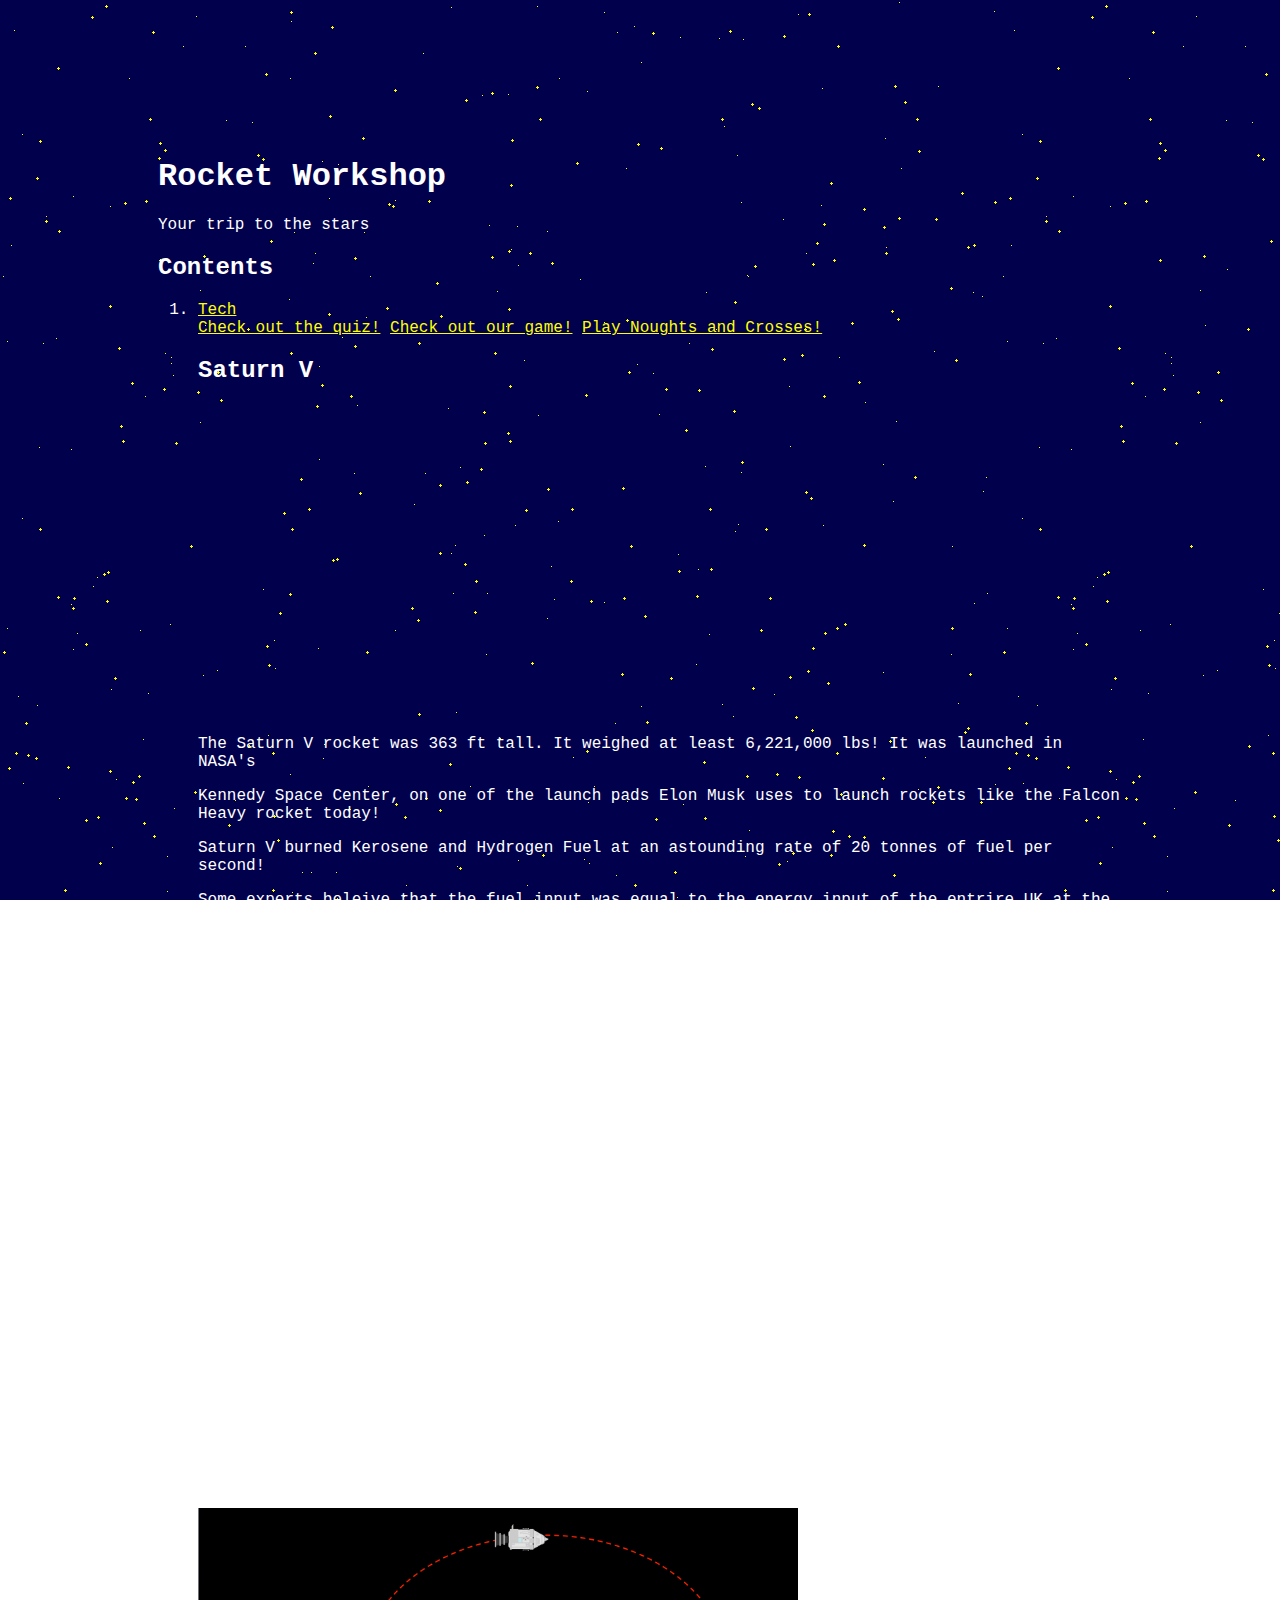
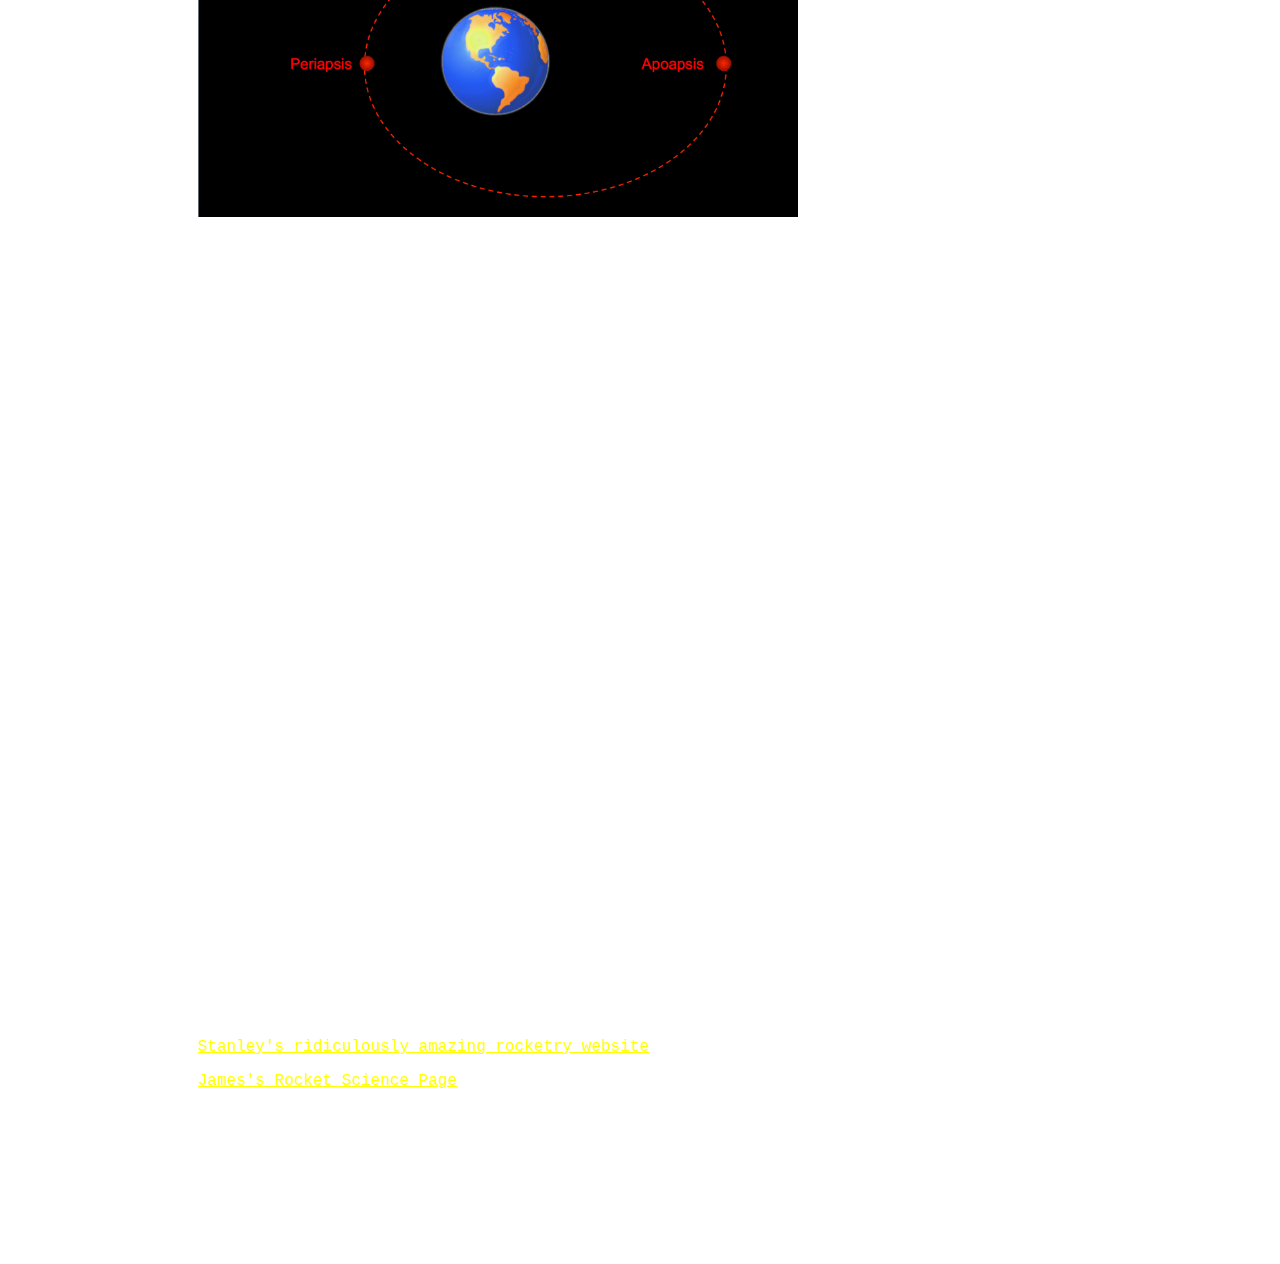
<file: index.html>
<head>
	<link rel="stylesheet" href="styles.css">
</head>

<body>
<h1>Rocket Workshop</h1>
<p>Your trip to the stars</p>

<h2>Contents</h2>
	<ol>
	<li><a href="#techID">Tech</a></li>
<ol></ol>
<a href="quiz.html">Check out the quiz!</a>
<a href="interactive.html">Check out our game!</a>
<a href="Game.html">Play Noughts and Crosses!</a>

<h2>Saturn V</h2>
<iframe width="560" height="315" src="https://www.youtube.com/embed/S3ufJ7lcr08" title="YouTube video player" frameborder="0" allow="accelerometer; autoplay; clipboard-write; encrypted-media; gyroscope; picture-in-picture" allowfullscreen></iframe>

<p>The Saturn V rocket was 363 ft tall. It weighed at least 6,221,000 lbs! It was launched in NASA's</p>

<p>Kennedy Space Center, on one of the launch pads Elon Musk uses to launch rockets like the Falcon Heavy rocket today!</p>
<p></p>
<p>Saturn V burned Kerosene and Hydrogen Fuel at an astounding rate of 20 tonnes of fuel per second!</p>
<p>Some experts beleive that the fuel input was equal to the energy input of the entrire UK at the time!</p>
<p>What monstrous engines could burn this fuel? The F1 engines, the largest engines ever used in Space Flight.</p>
<p>These engines were big enough to comfortably fit a grown man inside.</p>
<p>The ∆v of the Apollo Lunar Module, nicknamed 'The Eagle', was about 2470 m/s.</p>
<p></p>
<p></p>
<p>Not all Space Missions land on the moon, however. Most Space Missions, manned and unmanned, are going into</p>
<p>orbit. There are three types of orbit: Geostationary Orbit, where the Sattelite points at one point on</p>
<p>Earth, Low Earth Orbit, where it circles just above the atmosphere, and Polar Orbit, orbiting around the north and south poles.</p>
<h2>How to Maneuver an Orbiting Satellite and Capsule</h2>
<p></p>
<p>There are two points on an orbit that Mission Control is</p>
<p>interested in. The apoapsis, the highest point in the orbit,</p>
<p>and the periapsis, the lowest point in the orbit. If the orbit</p>
<p>is perfectly circular, they will be the same. How do you change</p>
<p>these orbits? To raise one point, burn prograde (in the direction</p>
<p>of travel) at the other point, and to raise a point, burn retrogade</p><p>(away from the direction of travel) at the other point.</p>

<img src="apoapsisperiapsis.png" width="600" alt="an example of an apoapsis and periapsis of an orbit of Earth">

<iframe frameborder="0" width="100%" height="500px" src="https://replit.com/@tte33/TurtleProgramSpace?lite=true"></iframe>

	<h2 id="techID">Tech</h2>
	This page is updated using a script:
	<p>git add --all</p>
	<p>git commit -m "$1"</p>
	<p>git push -u origin master</p>

	<p>Run the command with a commit messgae:</p>
	<p>./commitAndUpload.sh "added great ideas..."</p>

<h2>Other Space Links:</h2>
<a href="https://sgav191.github.io/"> Stanley's ridiculously amazing rocketry website</a>
<p></p>
<a href="https://jamesalambert.github.io"> James's Rocket Science Page</a>
</body>
</file>
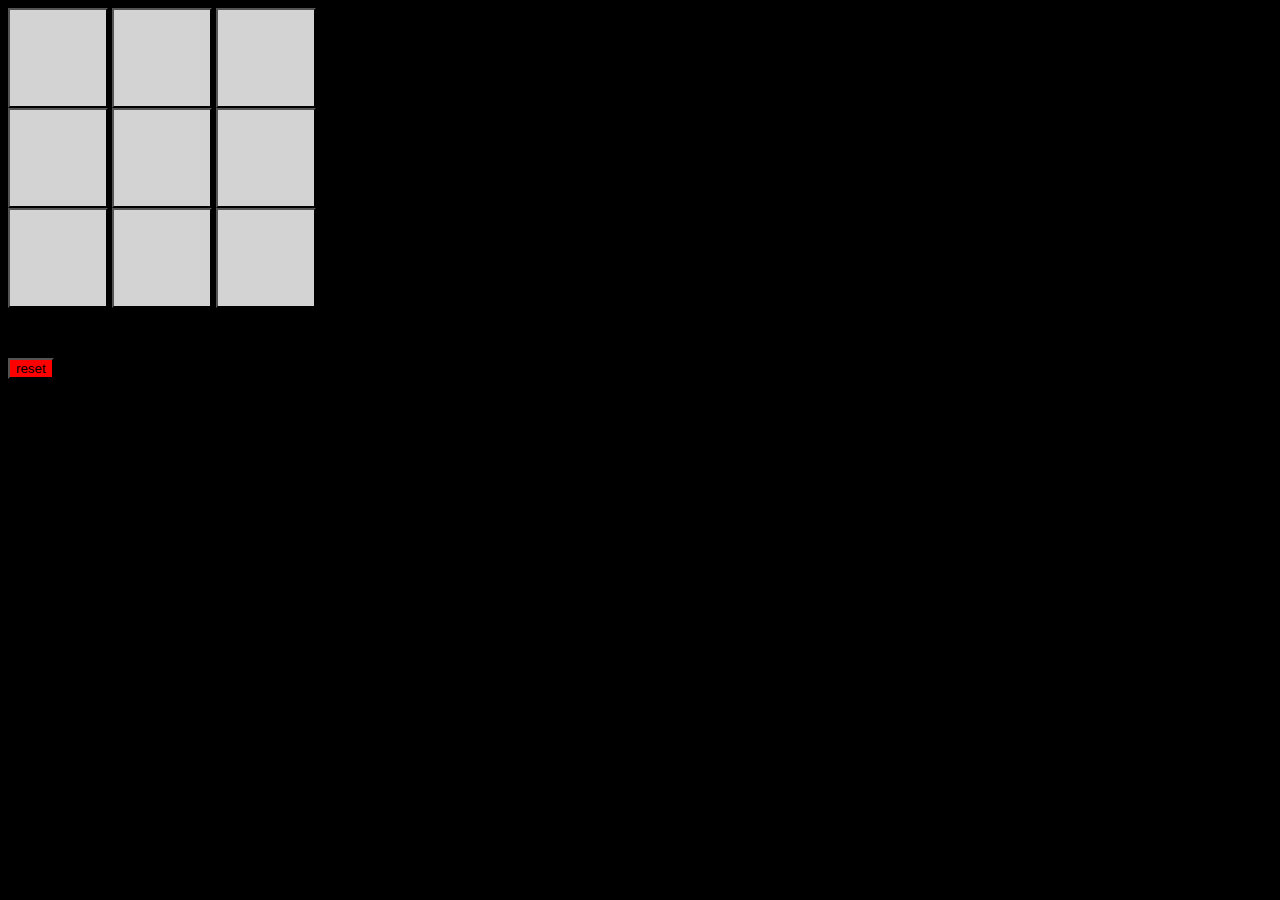
<file: Game.html>
<html>

<head>
	<title>Game</title>
	<link rel="stylesheet" href="gameStyles.css">
</head>

<body>

	<div class="container">
		<button id="a" class="square" onclick="tappedSquare('a')"></button>
		<button id="b" class="square" onclick="tappedSquare('b')"></button>
		<button id="c" class="square" onclick="tappedSquare('c')"></button>
		<button id="d" class="square" onclick="tappedSquare('d')"></button>
		<button id="e" class="square" onclick="tappedSquare('e')"></button>
		<button id="f" class="square" onclick="tappedSquare('f')"></button>
		<button id="g" class="square" onclick="tappedSquare('g')"></button>
		<button id="h" class="square" onclick="tappedSquare('h')"></button>
		<button id="i" class="square" onclick="tappedSquare('i')"></button>
	</div>

	<button id="reset" onclick="reset()">reset</button>

	<!-- embed external script -->
	<script type="text/javascript" src="game.js"></script>
	
</body>

</html>
</file>
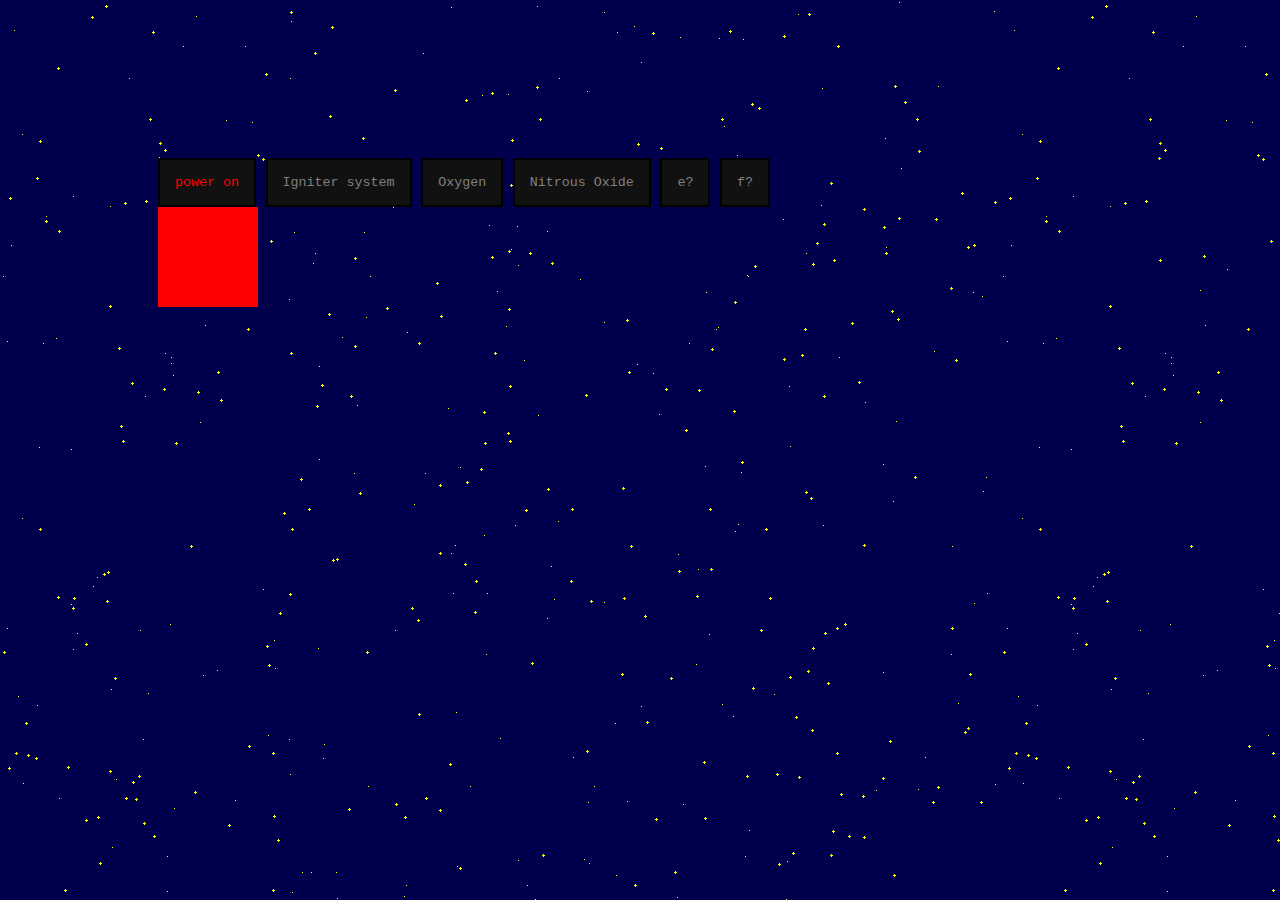
<file: interactive.html>
<html>

<head>
	<title>Rocket Control Panel</title>
	<link rel="stylesheet" href="styles.css">
</head>

<body>
	
	<button id="a" class="button off" onclick="tappedPowerButton()">power on</button>
	<button id="b" class="button off inactive" onclick="tappedButton('b')">Igniter system</button>
	<button id="c" class="button off inactive" onclick="tappedButton('c')">Oxygen</button>
	<button id="d" class="button off inactive" onclick="tappedButton('d')">Nitrous Oxide</button>
	<button id="e" class="button off inactive" onclick="tappedButton('e')">e?</button>
	<button id="f" class="button off inactive" onclick="tappedButton('f')">f?</button>

	<div id="box" onclick="tappedBox()"></div>


	
	<!-- 
<p>
	<div id="g" class="light lit" onclick="tappedButton('g')"> </div>
	</p>
 -->


<!-- embed external script -->
<!-- 	<script type="text/javascript" src="controlBox.js"></script> -->
	
	<script>
		
		//model
		var powerOn = false;
		///////////////////
		
		
		
		
		//Update page functions


		
		function turnPowerButtonOn(){
			let powerButton = document.getElementById('a');
			powerButton.className = "button on";
		}

		function toggleButtonWithId(id){
			let x = document.getElementById(id);			

				if (x.className == "button off") {
					x.className = "button on";
				
				} else if (x.className == "button on") {
					x.className = "button off";  
				}
		}
		
		function activateButtons(){
			let buttons = document.getElementsByClassName('button');

			for(let i = 0; i < buttons.length; i++){
				buttons[i].className = "button off"
			}
		}


		function inactivateButtons(){
			let buttons = document.getElementsByClassName('button');

			for (let i = 0; i < buttons.length; i++){
				buttons[i].className = 'button off inactive'
			}

			let powerButton = document.getElementById('a')
			powerButton.className = "button off"
		}


		///////////////////
		
		
		
		
		//actions

		function tappedBox(){
			let box = document.getElementById('box');
			box.className = "animatedThing";
			console.log("button tapped")
		}


		function tappedPowerButton(){
			powerOn = !powerOn;

			if (powerOn){
				activateButtons();
				turnPowerButtonOn();
			} else {
				inactivateButtons();
			}
		}
	
		function tappedButton(input){					
			if (powerOn){
				toggleButtonWithId(input)
			} else {
				console.log('power is off');
				return 0;
			}
		}
		///////////////////

	</script>
	
</body>

</html>
</file>
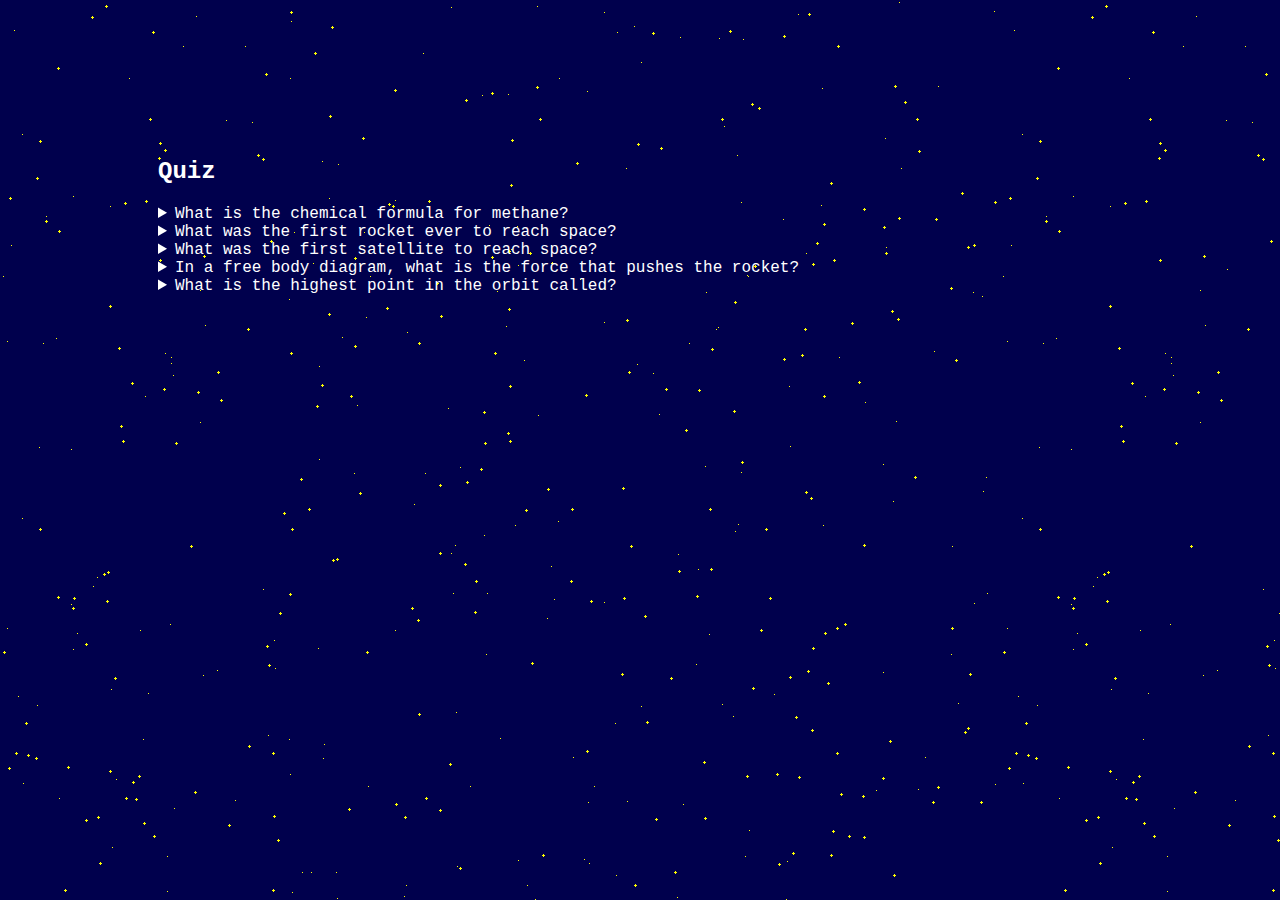
<file: quiz.html>
<head>
	<link rel="stylesheet" href="styles.css">
</head>

<body>
	<h2>Quiz</h2>
	<details>
	    <summary>What is the chemical formula for methane?</summary>
	  	 CH4
	</details>
	<details>
	    <summary>What was the first rocket ever to reach space?</summary>
	    The V2 Rocket in WW2
	</details>
	<details>
	    <summary>What was the first satellite to reach space?</summary>
	    The Sputnik, developedby the Soviet Union
	</details>
	<details>
		<summary>In a free body diagram, what is the force that pushes the rocket?</summary>
		Thrust
	</details>
	<details><summary>What is the highest point in the orbit called?</summary>the Apoapsis</details>
</body>
</file>
<file: styles.css>
body {
	background-image: url("stars.png");
	background-attachment: fixed;
	color: white;
	font-family: courier new;
	padding: 150;
}
a{
	color: yellow;
;
}



a:hover{
	color: red;
}

.button{
	font-family: courier new;
	padding:  15px;
	border:  2pt black solid;
	background-color: #111;
}

.on{
	color:  green;
}

.off{
	color:  red;
}

.inactive{
	color:  gray;
}

#box{
	width: 100px;
	height: 100px;
	background-color: red;
}

@keyframes example {
	from {background-color:  red;}
	to {background-color:  yellow;}
}

.animatedThing {
	animation-name:  example;
	animation-duration:  4s;
}
</file>
<file: gameStyles.css>
/* Game CSS */

body {
	background-color: black;
}

.container {
	width: 350px;
	height: 350px;
}


.container > button{
	width: 100px;
    height: 100px;
/*     float: left; */
    background: lightgray;


    font-family: "impact";
	font:  100px;
	line-height: 5px;
/*     margin: 15px; */

	vertical-align: bottom;
}


.container > .cross {
	background-color : rgb(68, 255, 0);
}

.container > .nought {
	background-color : rgb(0, 103, 203);
}

#reset {
	background-color:  red;
}
</file>
